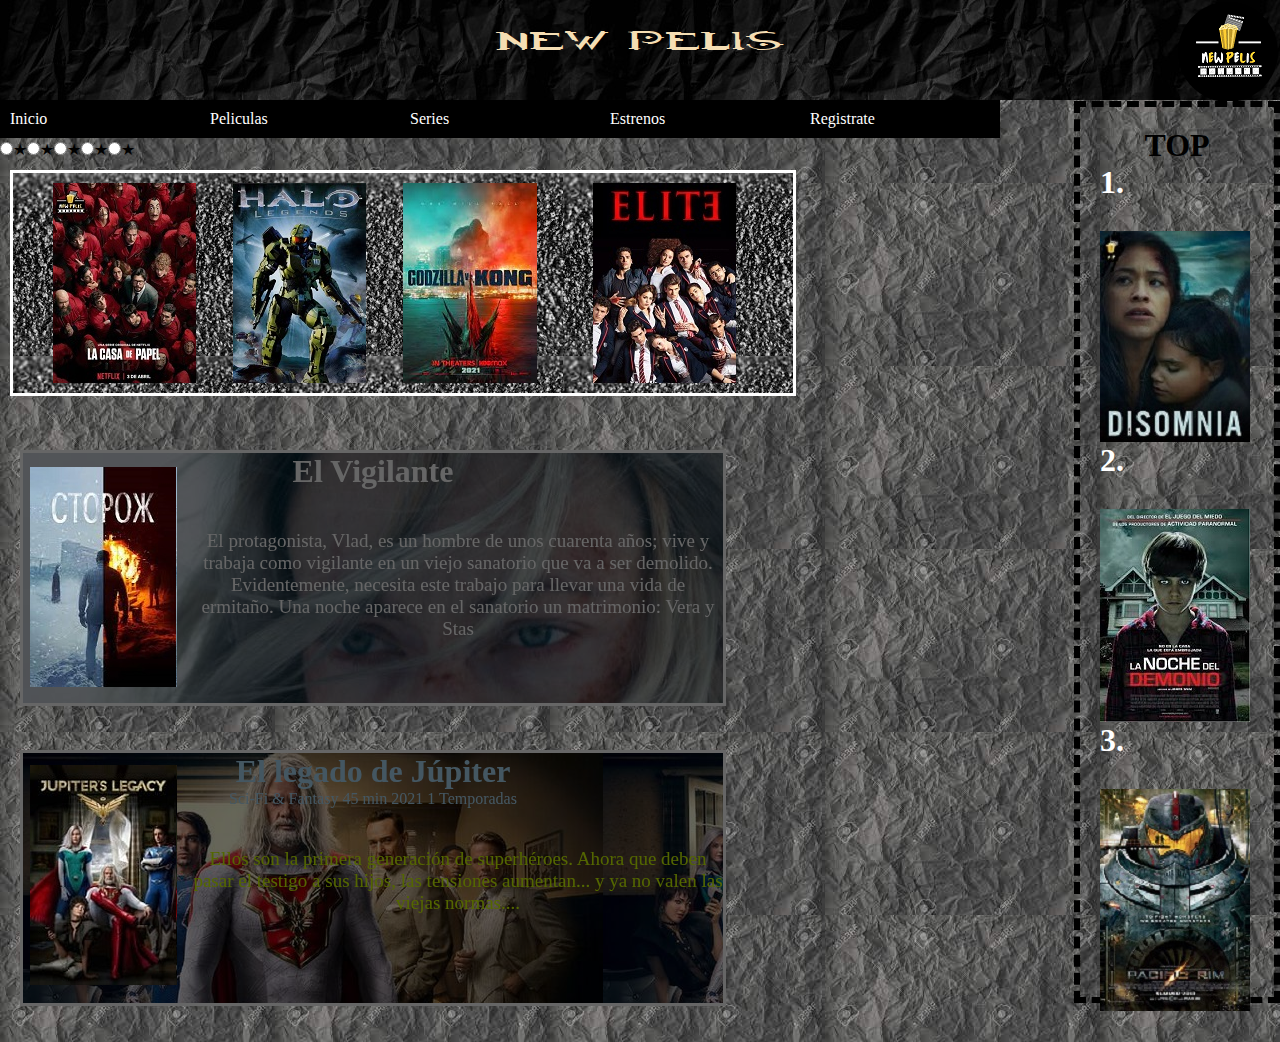
<file: index.html>
<!DOCTYPE html>
<html lang="en">
<head>
    <meta charset="UTF-8">
    <meta http-equiv="X-UA-Compatible" content="IE=edge">
    <meta name="viewport" content="width=device-width, initial-scale=1.0">
    <title>Document</title>
    <link type="text/css" rel="stylesheet" href="fondycuadr.css">
</head>
<body>
    <div class="titul" >
       NEW PELIS 
    </div>
    <div id="menu">
        <ul class="nav">
            
            <li ><a href="index.html">Inicio</a></li>
            <li ><a href="">Peliculas</a>
               <ul>
                    <li ><a href="terror.html">TERROR</a></li>
                    <li ><a href="comedia.html">COMEDIA</a></li>
                    <li ><a href="accion.html">ACCION</a></li>
                   
                    <li ><a href="fantacia.html">FANTASIA</a>
                    
                </ul>
            </li>
            <li ><a href="">Series</a>
                <ul>
                    <li><a href="">SUGERENCIAS:</a></li>
                     <li ><a href="">La casa de papel</a></li>
                      <li ><a href="">Elite</a></li>
                     <li ><a href="">Halo Legends</a></li>
                     <li ><a href="">Marcos</a></li>
                     <li ><a href="">La reina del sur</a>
                </ul>
        </li>
        <li><a href="">Estrenos</a>
            <ul>
                <li><a href="disomnia.html">Disomnia</a></li>
                <li><a href="paternidad.html">Paternadidad</a></li>
                <li><a href="elconjuro3.html">El Conjuro 3</a></li>
                <li><a href="venom.html">Venom: Let There Be Carnage </a></li>
                <li><a href="cinderella.html">Cinderella</a>
                <li><a href="lucas.html">Lucas</a>
            </ul>
        </li>
        <li><a href="login.html">Registrate</a></li>
    
     
    </div>
    
    <div id="logo"></div>
<nav>
    <h1>TOP</h1>
    <h1 class="nu">1.</h1>
    <div class="portad"></div>
    <h1 class="nu" >2.</h1>
 
    <div class="portad2"></div>
    <h1 class="nu">3.</h1>
 
    <div class="portad3"></div>

</nav>
<section id="part1">
    <div id="ladp"></div>
    <div id="pel2"></div>
    <div id="pel3"></div>
    <div id="pel4"></div>
    <div id="pel5"></div>


</section>
<div id="pelicu1"><h1>El Vigilante</h1>

    <div class="sipnop" id="vigilan">El protagonista, Vlad, es un hombre de unos cuarenta años; vive y trabaja como vigilante en un viejo sanatorio que va a ser demolido. Evidentemente, necesita este trabajo para llevar una vida de ermitaño. Una noche aparece en el sanatorio un matrimonio: Vera y Stas</div>
 </div>    <div id="portada"></div>
</div>
<div id="seri1"><h1>El legado de Júpiter</h1>
 <div class="CDFT">Sci-Fi & Fantasy 45 min 2021  1 Temporadas</div>
    <div class="sipnop" id="jupi">
        
        Ellos son la primera generación de superhéroes. Ahora que deben pasar el testigo a sus hijos, las tensiones aumentan... y ya no valen las viejas normas....</div>
    
</div>   <div id="port2"></div>

<form id="estrellas">
    <p class="clasificacion">
      <input id="radio1" type="radio" name="estrellas" value="5"><!--
      --><label for="radio1">★</label><!--
      --><input id="radio2" type="radio" name="estrellas" value="4"><!--
      --><label for="radio2">★</label><!--
      --><input id="radio3" type="radio" name="estrellas" value="3"><!--
      --><label for="radio3">★</label><!--
      --><input id="radio4" type="radio" name="estrellas" value="2"><!--
      --><label for="radio4">★</label><!--
      --><input id="radio5" type="radio" name="estrellas" value="1"><!--
      --><label for="radio5">★</label>
    </p>
  </form>



</body>
</html>
</file>
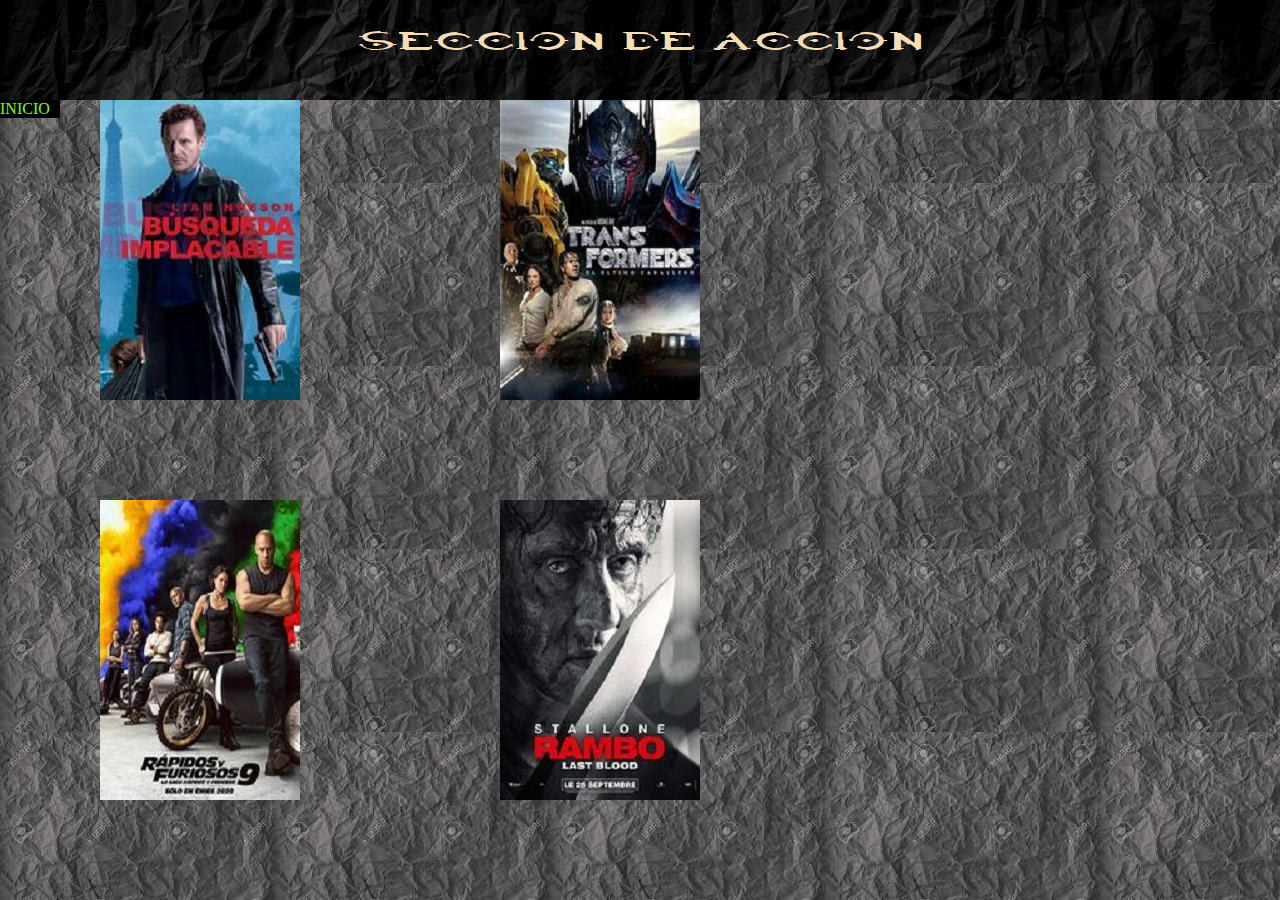
<file: accion.html>
<!DOCTYPE html>
<html lang="en">
<head>
    <meta charset="UTF-8">
    <meta http-equiv="X-UA-Compatible" content="IE=edge">
    <meta name="viewport" content="width=device-width, initial-scale=1.0">
    <title>Document</title>
    <link type="text/css" rel="stylesheet" href="fondycuadr.css">

</head>
<body>
    <div class="titul" >SECCION DE ACCION</div>
    <div id="accion1"></div>
   
    <div id="laroca"></div>
    <div id="accion3"></div>
    <div id="accion4"></div>

    <div ><a href="index.html" class="volv">INICIO</a></div>
</body>
</html>
</file>
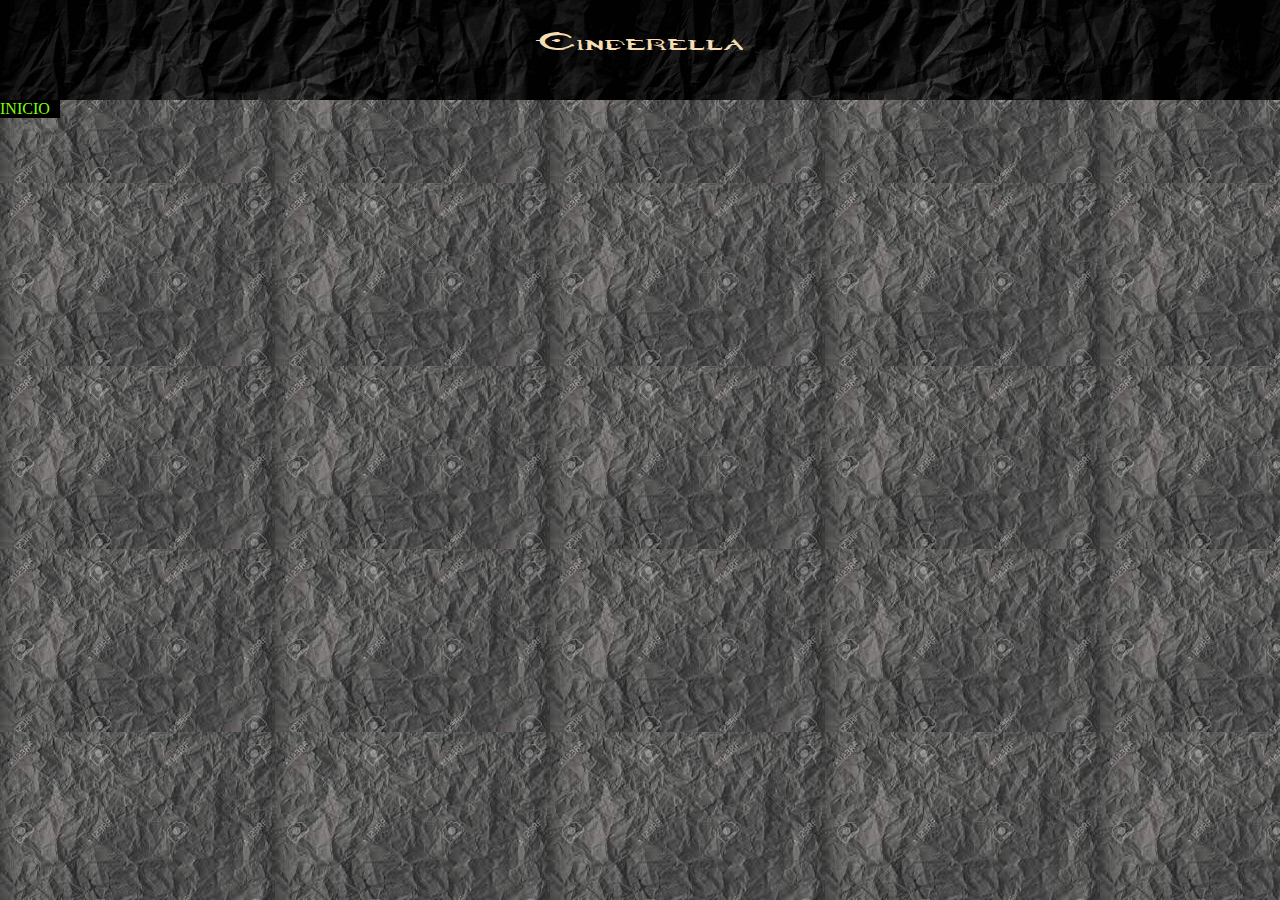
<file: cinderella.html>
<!DOCTYPE html>
<html lang="en">
<head>
    <meta charset="UTF-8">
    <meta http-equiv="X-UA-Compatible" content="IE=edge">
    <meta name="viewport" content="width=device-width, initial-scale=1.0">
    <title>Cinderella</title>
    <link type="text/css" rel="stylesheet" href="fondycuadr.css">
</head>
<body>
    <div class="titul" >Cinderella</div>
    <div ><a href="index.html" class="volv">INICIO</a></div>
</body>
</html>
</file>
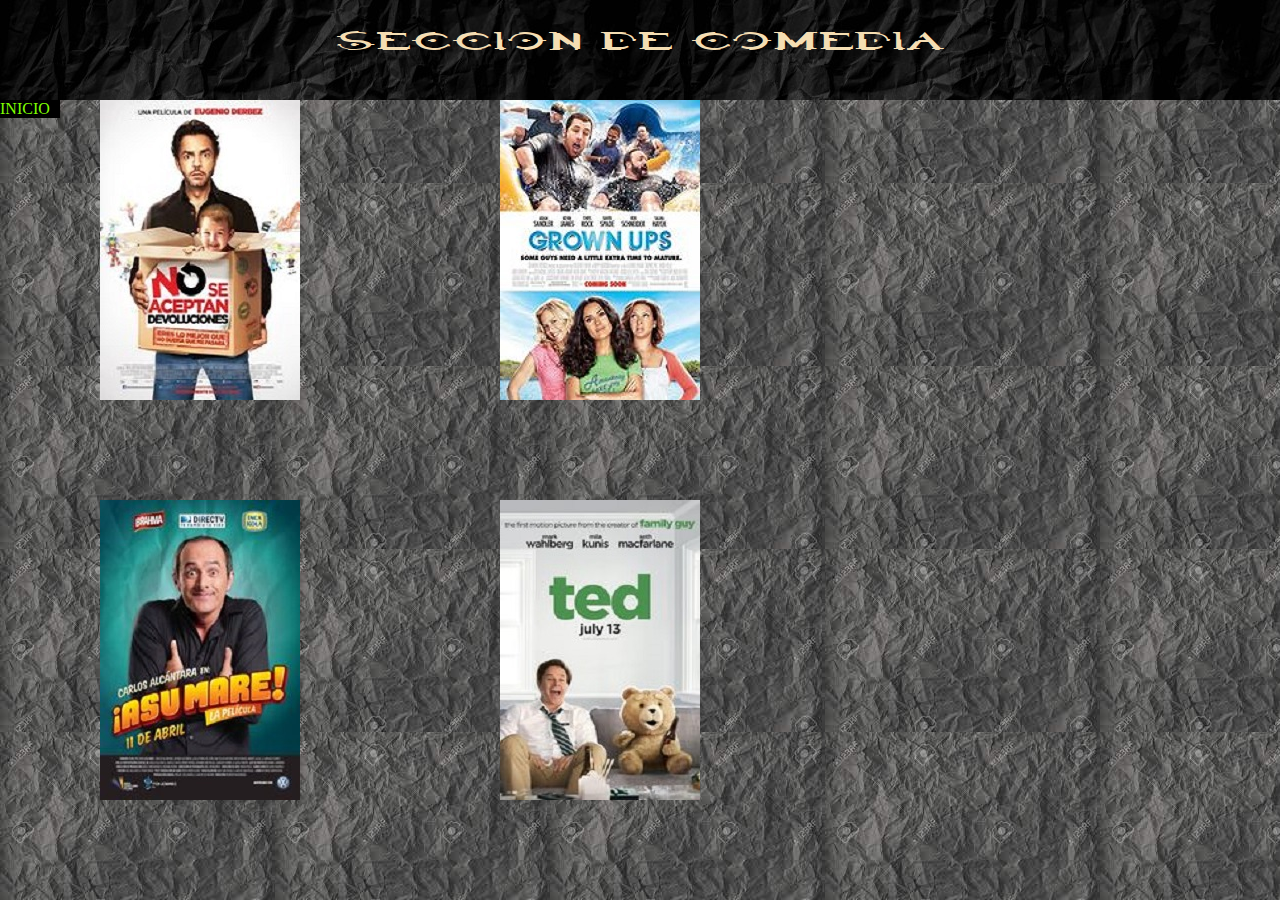
<file: comedia.html>
<!DOCTYPE html>
<html lang="en">
<head>
    <meta charset="UTF-8">
    <meta http-equiv="X-UA-Compatible" content="IE=edge">
    <meta name="viewport" content="width=device-width, initial-scale=1.0">
    <title>Document</title>
    <link type="text/css" rel="stylesheet" href="fondycuadr.css">
</head>
<body>
    <div class="titul" >SECCION DE COMEDIA</div>
    <div ><a href="index.html" class="volv">INICIO</a></div>
   
   
    <div id="pelic1"></div>
    <div id="pelic2"></div> 
    <div id="pelic3"></div>
    <div id="pelic4"></div>
</body>
</html>
</file>
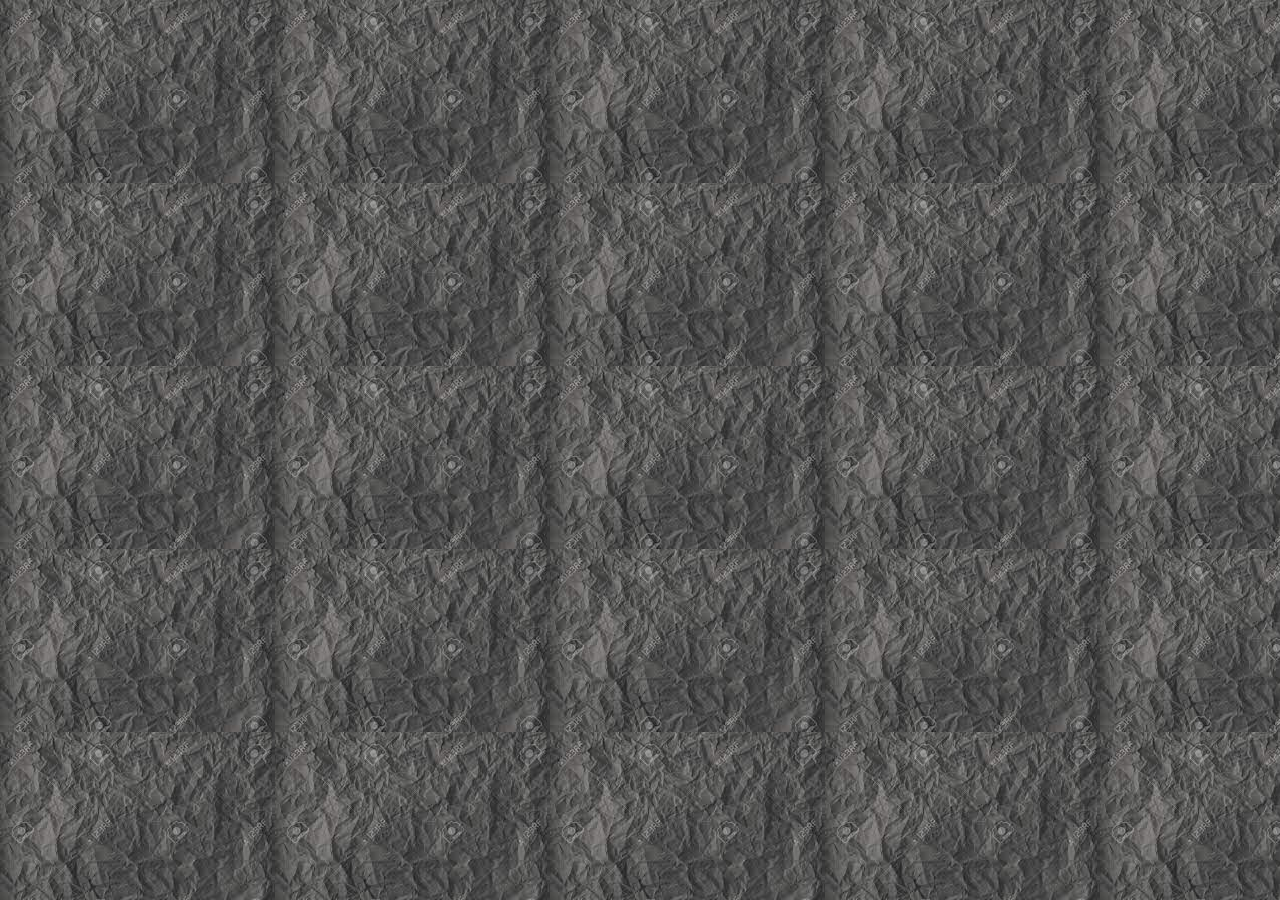
<file: disomnia.html>
<!DOCTYPE html>
<html lang="en">
<head>
    <meta charset="UTF-8">
    <meta http-equiv="X-UA-Compatible" content="IE=edge">
    <meta name="viewport" content="width=device-width, initial-scale=1.0">
    <title>DISOMNIA</title>
    <link type="text/css" rel="stylesheet" href="fondycuadr.css">
</head>
<body>
    <!-- <section>
        <div id="diso">
            <div class="sipnop" id="disom">Tras un suceso global repentino que acaba con todos los dispositivos electrónicos y con la capacidad para dormir de la humanidad, el caos comienza a consumir el mundo rápidamente. Solo Jill, una ex soldado con un pasado problemático, podría tener la clave de la cura en su propia hija. La cuestión es ¿podrá Jill entregar a su hija de manera segura y salvar al mundo antes de que ella misma pierda la cabeza?</div>
            <div id="portadadiso"></div>
            
        
        </div>
    </section> -->
</html>
</file>
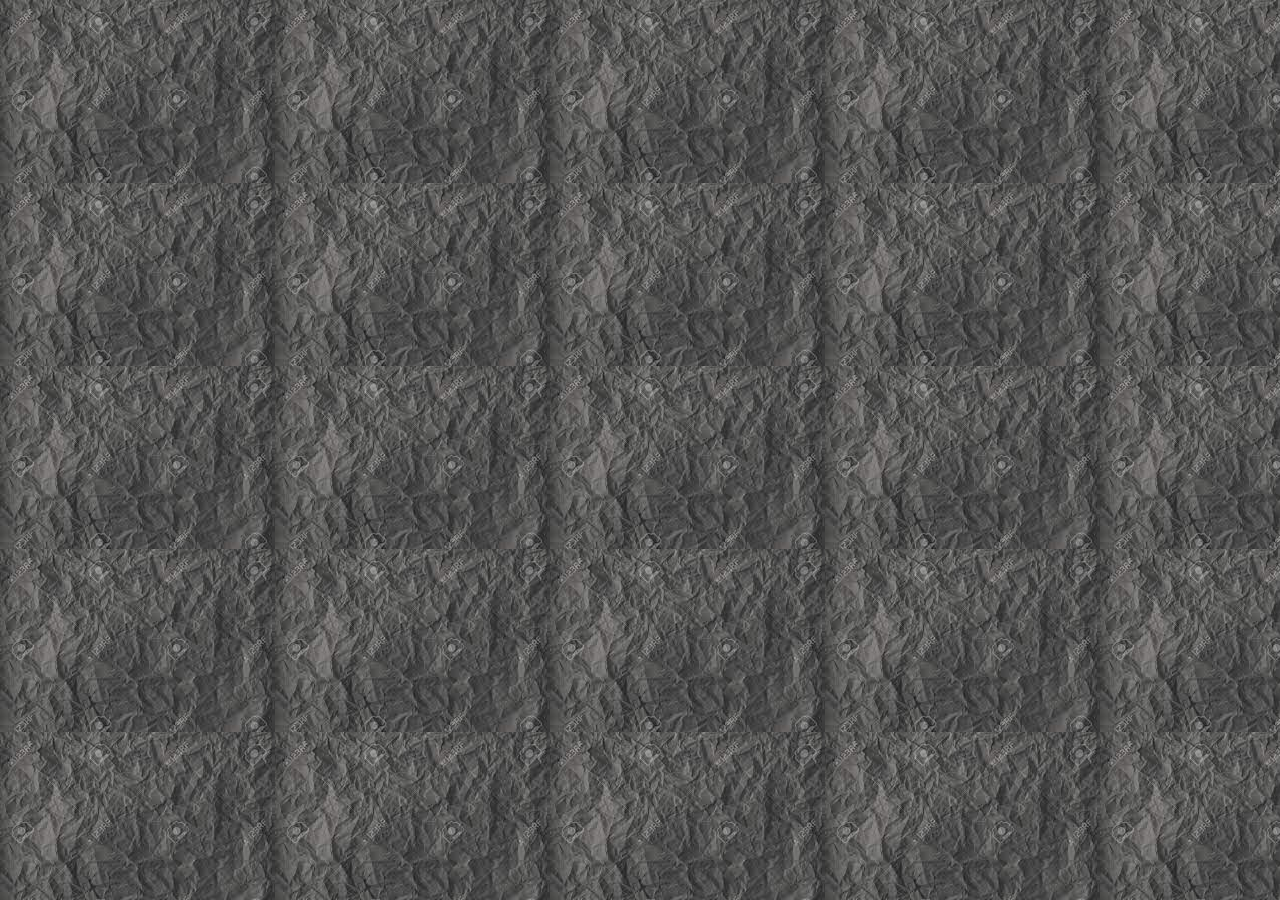
<file: elconjuro3.html>
<!DOCTYPE html>
<html lang="en">
<head>
    <meta charset="UTF-8">
    <meta http-equiv="X-UA-Compatible" content="IE=edge">
    <meta name="viewport" content="width=device-width, initial-scale=1.0">
    <title>EL CONJURO 3</title>
    <link type="text/css" rel="stylesheet" href="fondycuadr.css">
</head>
<body>
    
</body>
</html>
</file>
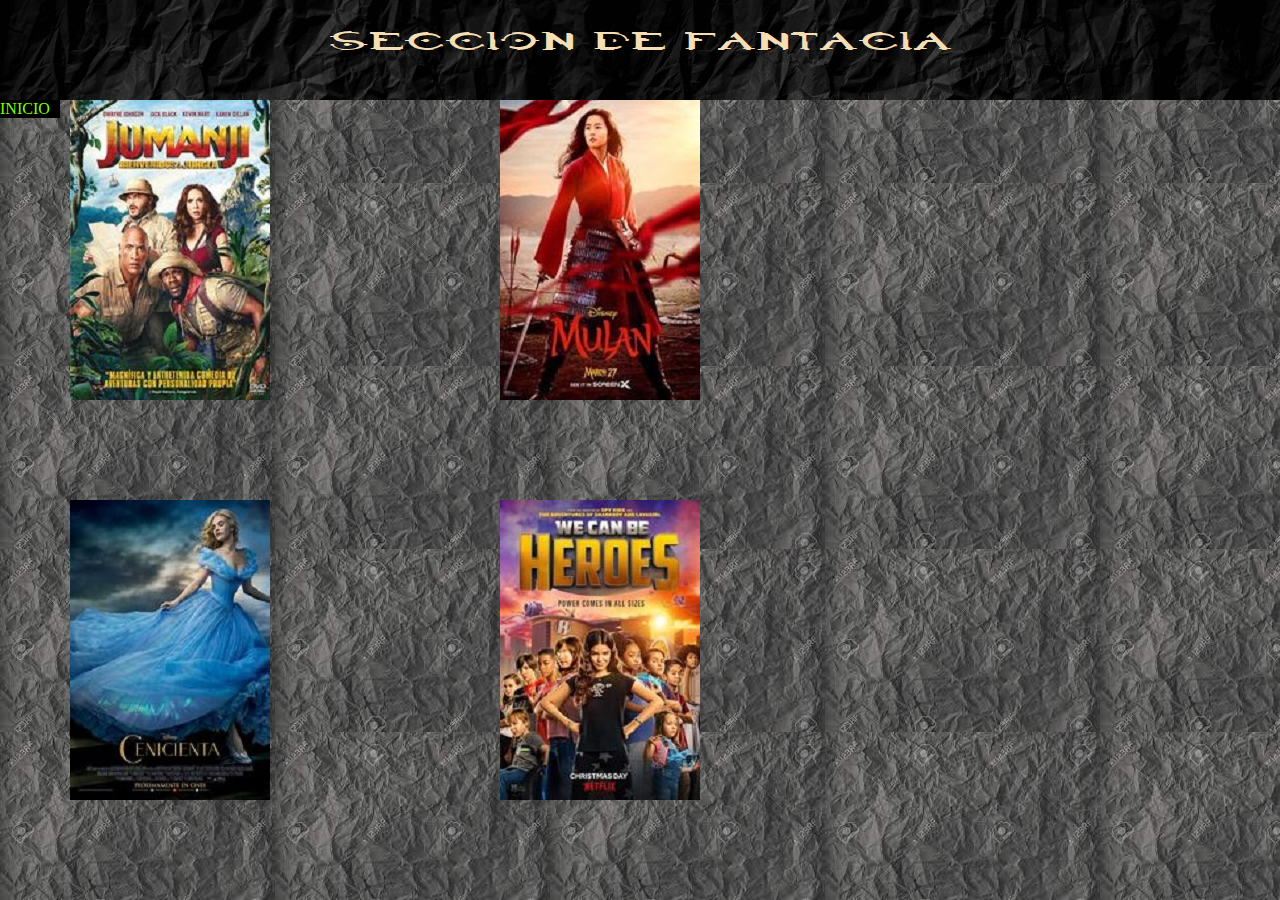
<file: fantacia.html>
<!DOCTYPE html>
<html lang="en">
<head>
    <meta charset="UTF-8">
    <meta http-equiv="X-UA-Compatible" content="IE=edge">
    <meta name="viewport" content="width=device-width, initial-scale=1.0">
    <title>Document</title>
    <link type="text/css" rel="stylesheet" href="fondycuadr.css">
</head>
<body>
    <div class="titul" >SECCION DE FANTACIA</div>
    <div ><a href="index.html" class="volv">INICIO</a></div>
    <div id="fantaci1"></div>
    <div id="fantaci2"></div>
    <div id="fantaci3"></div>
    <div id="fantaci4"></div>
    <div id="fantaci5"></div>

</body>
</html>
</file>
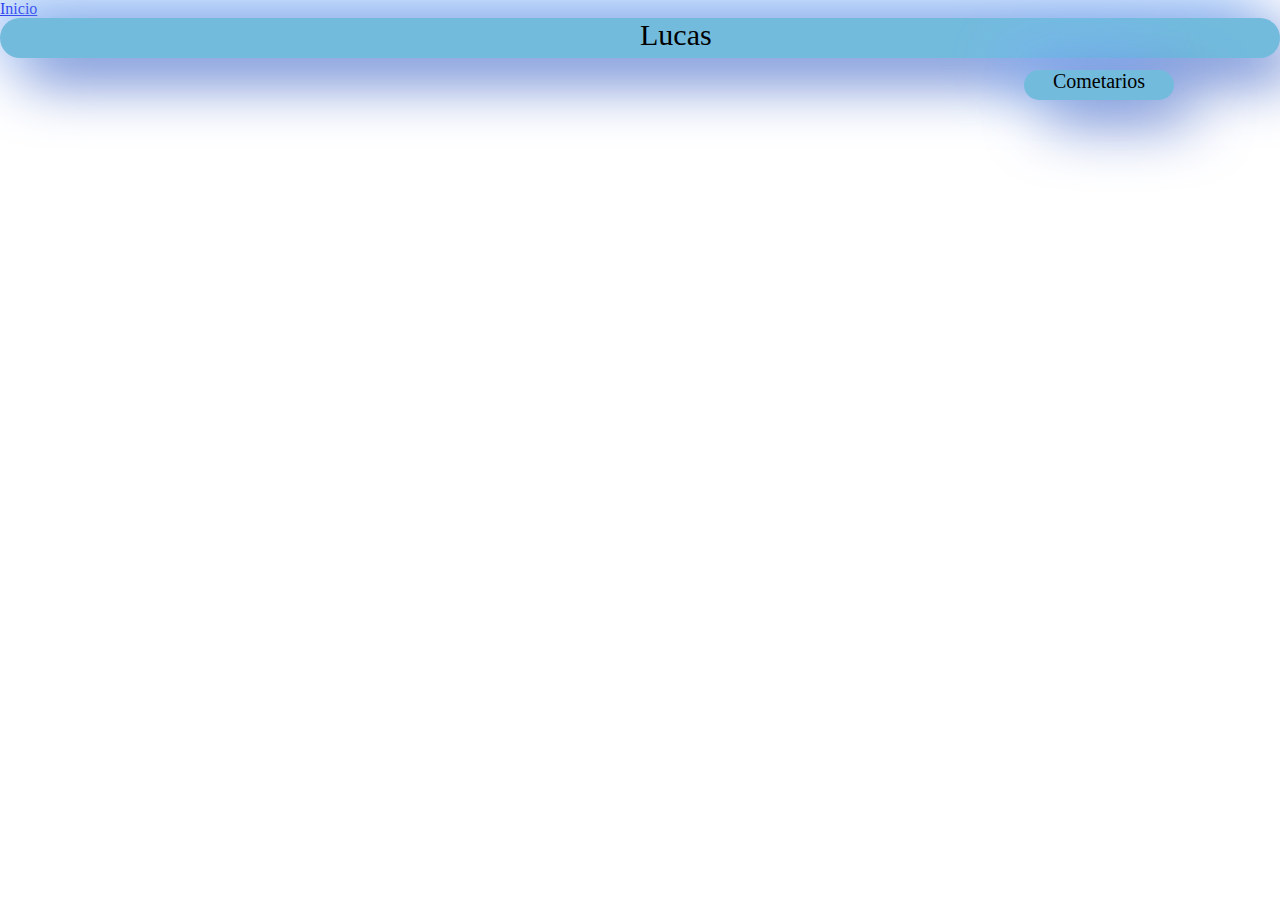
<file: lucas.html>
<!DOCTYPE html>
<html lang="en">
<head>
    <meta charset="UTF-8">
    <meta http-equiv="X-UA-Compatible" content="IE=edge">
    <meta name="viewport" content="width=device-width, initial-scale=1.0">
    <title>Lucas</title>
    <link type="text/css" rel="stylesheet" href="css/lucas.css">
</head>
<body>
    <div ><a href="index.html" class="volv">Inicio</a></div>
    <div id="fb-root"></div>
<script async defer crossorigin="anonymous" src="https://connect.facebook.net/es_LA/sdk.js#xfbml=1&version=v11.0" nonce="EEzl7g5i"></script>

    <header class="comen">
    <div class="comentarios">
    <label class="co-1">Lucas</label>
    </div>
   
    <br><div class="ctr"><label class="lbl">Cometarios</label></div>
    <div class="fb-comments" data-href="https://keisy-vc.github.io/New-pelis/" data-width="40%" data-numposts="2"></div>
    </header>
   

    <!-- aca va el trailer  -->

    
</body>
</html>
</file>
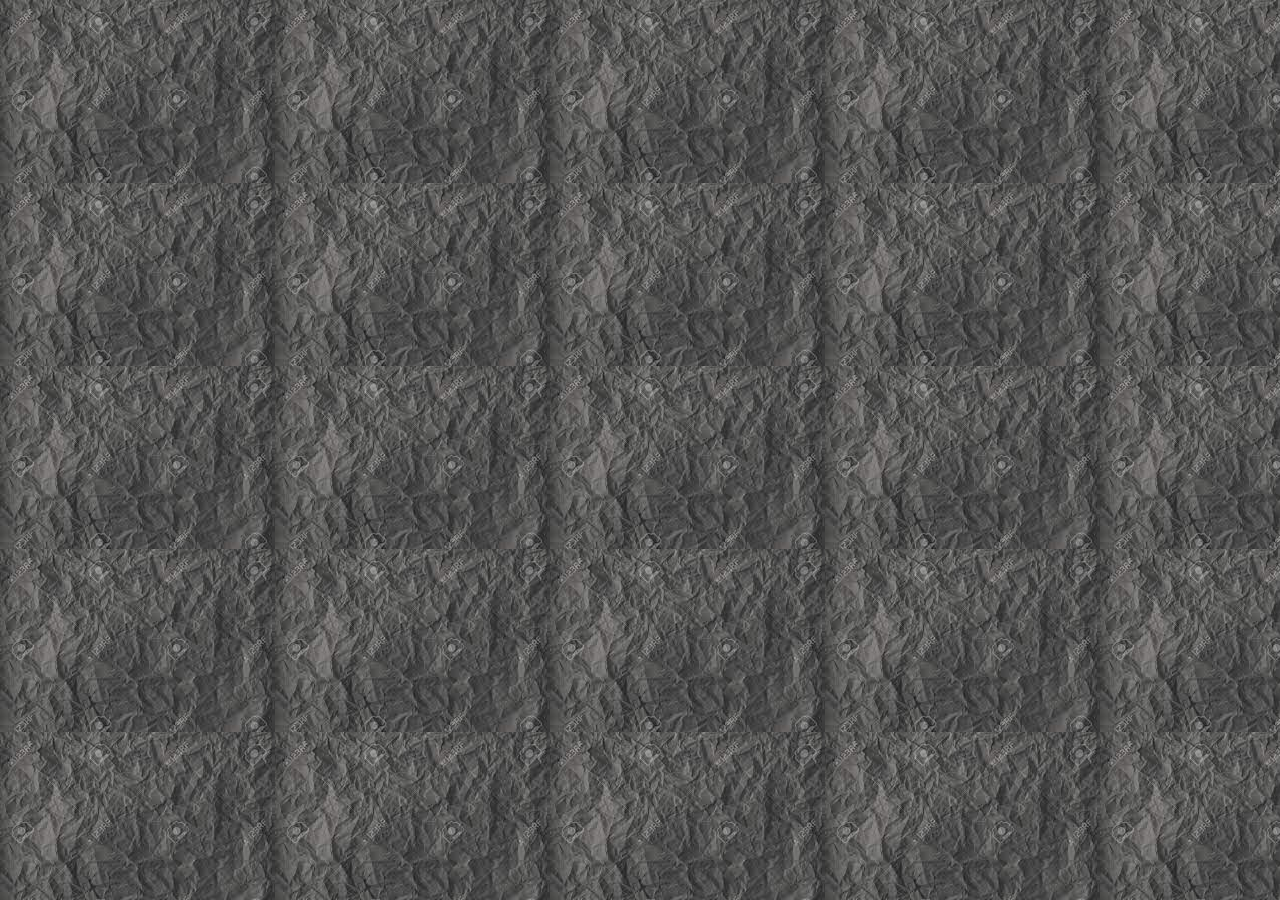
<file: paternidad.html>
<!DOCTYPE html>
<html lang="en">
<head>
    <meta charset="UTF-8">
    <meta http-equiv="X-UA-Compatible" content="IE=edge">
    <meta name="viewport" content="width=device-width, initial-scale=1.0">
    <title>PATERNIDAD</title>
    <link type="text/css" rel="stylesheet" href="fondycuadr.css">
</head>
<body>
    
</body>
</html>
</file>
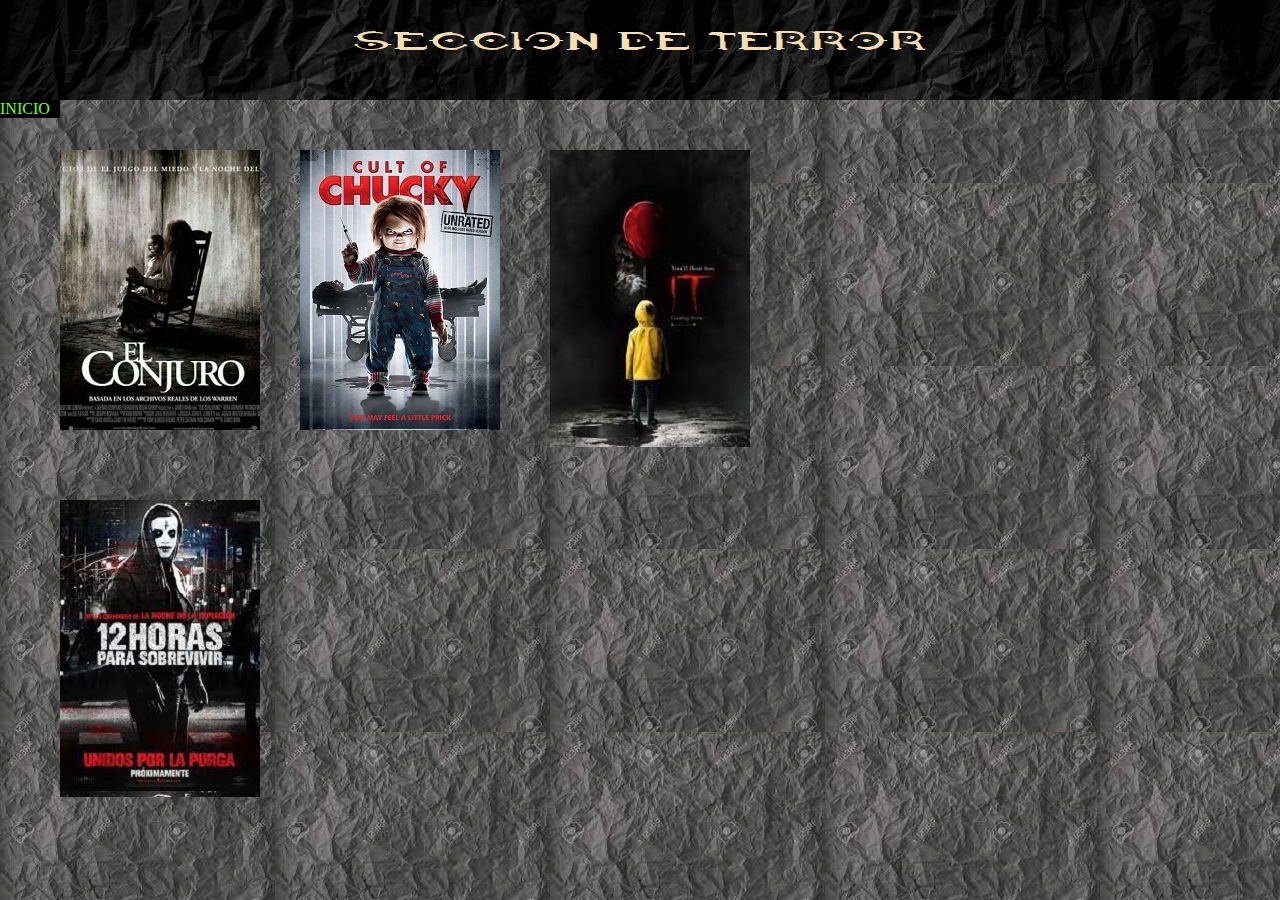
<file: terror.html>
<!DOCTYPE html>
<html lang="en">
<head>
    <meta charset="UTF-8">
    <meta http-equiv="X-UA-Compatible" content="IE=edge">
    <meta name="viewport" content="width=device-width, initial-scale=1.0">
    <title>Document</title>
    <link type="text/css" rel="stylesheet" href="fondycuadr.css">
</head>
<body>
    <div class="titul" >SECCION DE TERROR</div>
    <section>
        <div id="ecoj">
            <div class="sipnop">esto es relleno XD</div>
        </div>


    </section>
    <div class="chuki"></div>
    <div id="IT"></div>
    <div id="colom"></div>
    <div ><a href="index.html" class="volv">INICIO</a></div>
</body>
</html>
</file>
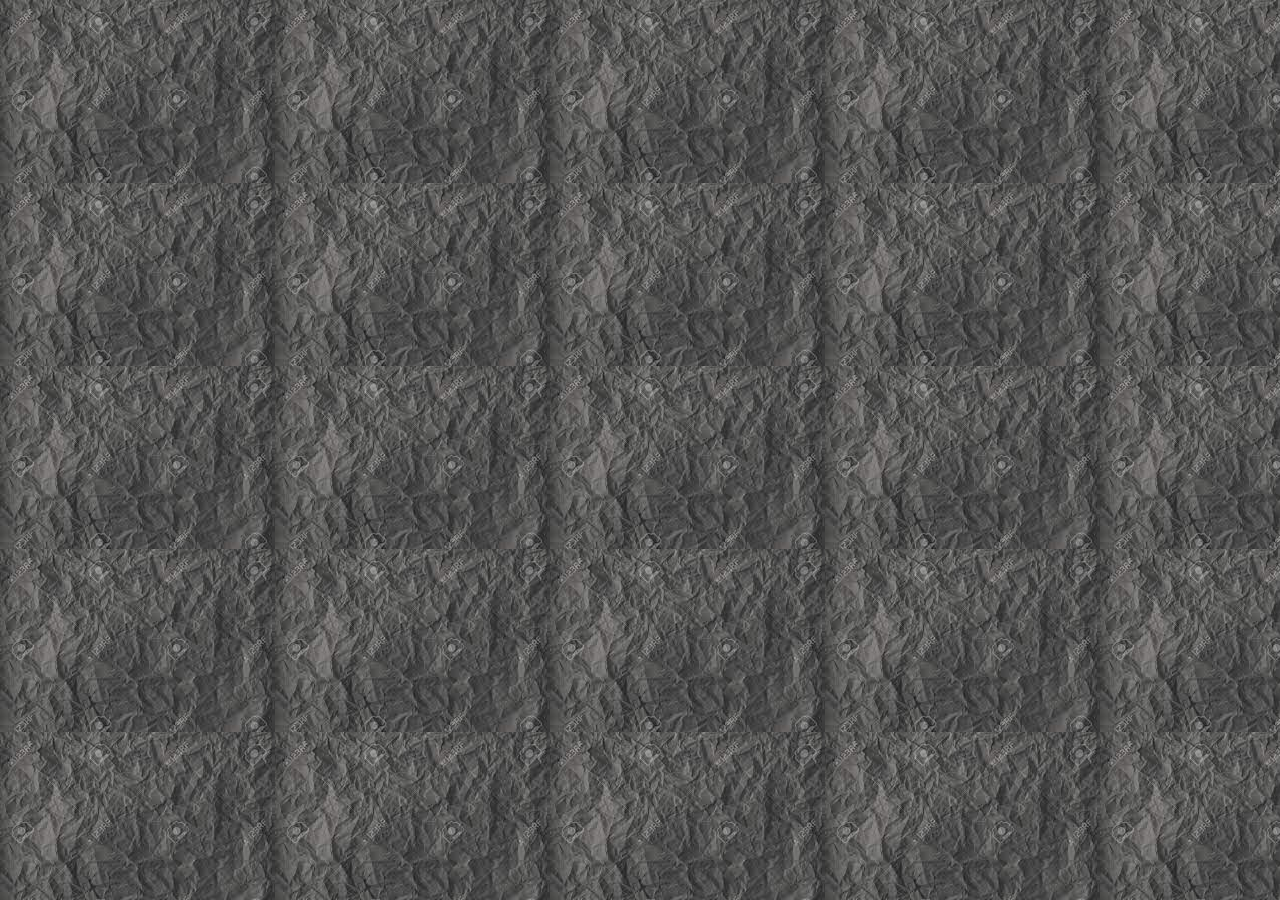
<file: venom.html>
<!DOCTYPE html>
<html lang="en">
<head>
    <meta charset="UTF-8">
    <meta http-equiv="X-UA-Compatible" content="IE=edge">
    <meta name="viewport" content="width=device-width, initial-scale=1.0">
    <title>VENOM</title>
    <link type="text/css" rel="stylesheet" href="fondycuadr.css">
</head>
<body>
    
</body>
</html>
</file>
<file: fondycuadr.css>
body{
    background-image: url(./imagen/papel.jpg);
}
.volv{
    position:fixed;
    color: chartreuse;
    z-index: 2;
    text-decoration: none;
    display: block;
    background-color: black;
    width: 60px;

}
.titul{padding-top: 30px;
    position:relative;
    height: 70px;
    background-image: url(./imagen/textura-papel-arrugado-negro-oscuro-cerca_99266-562.jpg);
    color: wheat;
    position: static;
  text-align: center ;
  font-size: 35px;
  font-family: 'halo';
}
#logo{
    position: absolute;
    width: 100px;
    height: 100px;
    background-image: url(./imagen/logo.png);
   right: 2px;
   top: 2px;
    border-radius: 100%;
    
}

#menu{
    position: relative;
    height: 40px;
   
    
}
li{

    width: 200px;
}
ul, ol{
    list-style: none;
}
.nav >li{
    float: left;
}
.nav li a{
    background-color: black;
    color: white;
    text-decoration: none;
    padding: 10px;
    display: block;


}
.nav li a:hover{
    background-color:steelblue;
    
}
.nav li ul{
    display: none;
    position:absolute; 
}  
.nav li:hover > ul{
    display: block;
}
nav{position: relative;
    top: -39px;
    border: black 6px dashed;
    width: 154px;
    height: 850px;
    float: right;
    text-align: center;
    padding: 20px;
}
.portad{
    width: 150px;
    height: 211px;
    background-image: url(./imagen/disimia.jpg);
    margin-top: 30px;
}
.portad2{
    width: 150px;
    height: 213px;
    background-image: url(./imagen/NdD.jpg);
    margin-top: 30px;
   
}
.portad3{
    width: 150px;
    height: 222px;
    background-image: url(./imagen/pacific-rim-0.jpg);
    margin-top: 30px;
   
}
.nu{
    color:white;
    text-align:left;
}
#part1{
    border: solid white;
    top: 170px;
    left: 10px;
    background-image: url(./imagen/lija.jpg);
    height:220px ;
    width: 780px;
    position: absolute;
    z-index: -1;

}
#ladp{
    margin: 10px;
    position: relative;
    background-image: url(./imagen/ladc.jpg);
    width:143px ;
    height: 200px;
    left: 30px;
}
#pel2{
    position: relative;
    width: 133px;
    height: 200px;
    background-image: url(./imagen/halo.jpg);
left: 220px;
bottom: 210px;
}
#pel3{
    position:absolute;
    width: 134px;
    height: 200px;
    background-image: url(./imagen/godvskon.jpg);
    top: 10px;
    left: 390px;

}
#pel4{
width: 143px;
height: 200px;
background-image: url(./imagen/kk.jpg);
top: 10px;
position: absolute;
left: 580px;
}
#pelicu1{text-align: center;
    border: white solid;
    background-image: url(./imagen/cos.jpg) ;
    filter: brightness(40%);
    position:absolute ;
    top: 450px;
    left: 20px;
    height: 250px;
    width:700px ;
    z-index: -1;
    color: rgb(255, 255, 255);
}
#portada{
    position:absolute;
    top: 467px;
    left: 30px;
    width: 147px;
    height: 220px;
    background-image: url(./imagen/cloros.jpg);
  filter:brightness(100%);
  z-index: 1;
}
.sipnop{
    position: relative;
    float: right;
    width: 530px;
    top: 40px;
    font-size: 19px;
}
#seri1{
    border: white solid;
    background-image: url(./imagen/lgadoj.jpg) ;
    filter: brightness(40%);
    position:absolute ;
    top: 750px;
    left: 20px;
    height: 250px;
    width:700px ;
    z-index: -1;
    color: rgb(170, 217, 245);
    text-align: center;
}
#jupi{
    color: rgb(208, 255, 0);
}
#port2{
    position:absolute;
    top:  765px;
    left: 30px;
    width: 147px;
    height: 220px;
    background-image: url(./imagen/jupiter.jpg);
  
}

#ecoj{
    position:absolute;
    top:150px;
    width:200px;
    height:280px;
    background-image:url(./imagen/elcos.jpg) ;
    left:60px;
}
.chuki{
    position:absolute;
    top: 150px;
    width:200px;
    height:280px;
    background-image:url(./imagen/eee.jpg);
    left: 300px;
}
#IT{
    position:absolute;
    top: 150px;
    width:200px;
    height:297px;
    background-image: url(./imagen/IT.jpg);
    left: 550px;
}
#colom{
    position:absolute;
    top: 500px;
    width:200px;
    height:297px;
    background-image: url(./imagen/colombia.jpg);
    left: 60px;
}
#pelic1{ 
    top: 100px;
    position: absolute;
    left: 100px;
     width: 200px;
  height: 300px;
    background-image: url(./imagen/pelic1.jpg);

filter: brightness(100%);
}

#pelic2{ 
    top: 100px;
    position:absolute;
    left: 500px;
     width: 200px;
  height: 300px;
    background-image: url(./imagen/pelic2.jpg);
}
#pelic3{ 
    top: 500px;
    position: absolute;
    left: 100px;
    width: 200px;
  height: 300px;
    background-image: url(./imagen/asumadre.jpg);
}
#pelic4{
    position: absolute;
    left: 500px;
    top: 500px;
     width: 200px;
  height: 300px;
    background-image: url(./imagen/ted.jpg);
}
#accion1{
    top: 100px;
    position: absolute;
    left: 100px;
    width: 200px;
    height: 300px;
    background-image: url(./imagen/accci1.jpg);
}
#accion3{
    top: 100px;
    position:absolute;
    left: 500px;
    width: 200px;
    height: 300px;
    background-image: url(./imagen/accion3.jpg);
}
#accion4{
    width: 200px;
    height: 300px;
    background-image: url(./imagen/acccion4.jpg);
    position: absolute;
    left: 500px;
    top: 500px;
}

#laroca{
    width: 200px;
    height: 300px;
    background-image: url(./imagen/laroca2.jpg);
    top: 500px;
    position: absolute;
    left: 100px;
}
#fantaci1{
    position:absolute;
    top: 100px;
    left: 70px;
    width: 200px;
    height: 300px;
    background-image: url(./imagen/f1.jpg);
  
}
#fantaci2{
    position:absolute;
    top: 100px;
    left: 500px;
    width: 200px;
    height: 300px;
    background-image: url(./imagen/f2.jpg);
 
}
#fantaci3{
    position:absolute;
    top: 500px;
    left: 70px;
    width: 200px;
    height: 300px;
    background-image: url(./imagen/f3.jpg);
   
}
#fantaci4{
    position:absolute;
    top: 500px;
    left: 500px;
    width: 200px;
    height: 300px;
    background-image: url(./imagen/f4.jpg);}
   
*{   
    margin: 0px;
    padding: 0px;
}
@font-face {
    font-family: 'halo';
    src:  url(imagen/Halo.ttf);}
</file>
<file: css/lucas.css>
*{
    margin: 0px;
    padding: 0px;
    
}

.comen{
    width: 100%;
    height: 40px;
    border-radius: 50px;
    background: #73bbdd;
    box-shadow:  20px 20px 60px #4d6dc7,
             -20px -20px 60px #7eb4fa;
    position: absolute;
}

.co-1{
    font-size: 30px;
    margin-left: 50%;
    
}
.ctr{
    margin-left: 80%;
    font-family: cursive;
    font-size: 20px;
    width: 150px;
    height: 30px;
    border-radius: 50px;
    background: #73bbdd;
    box-shadow:  20px 20px 60px #4d6dc7,
             -20px -20px 60px #7eb4fa;
    position: absolute; 
    text-align: center;

}
</file>
